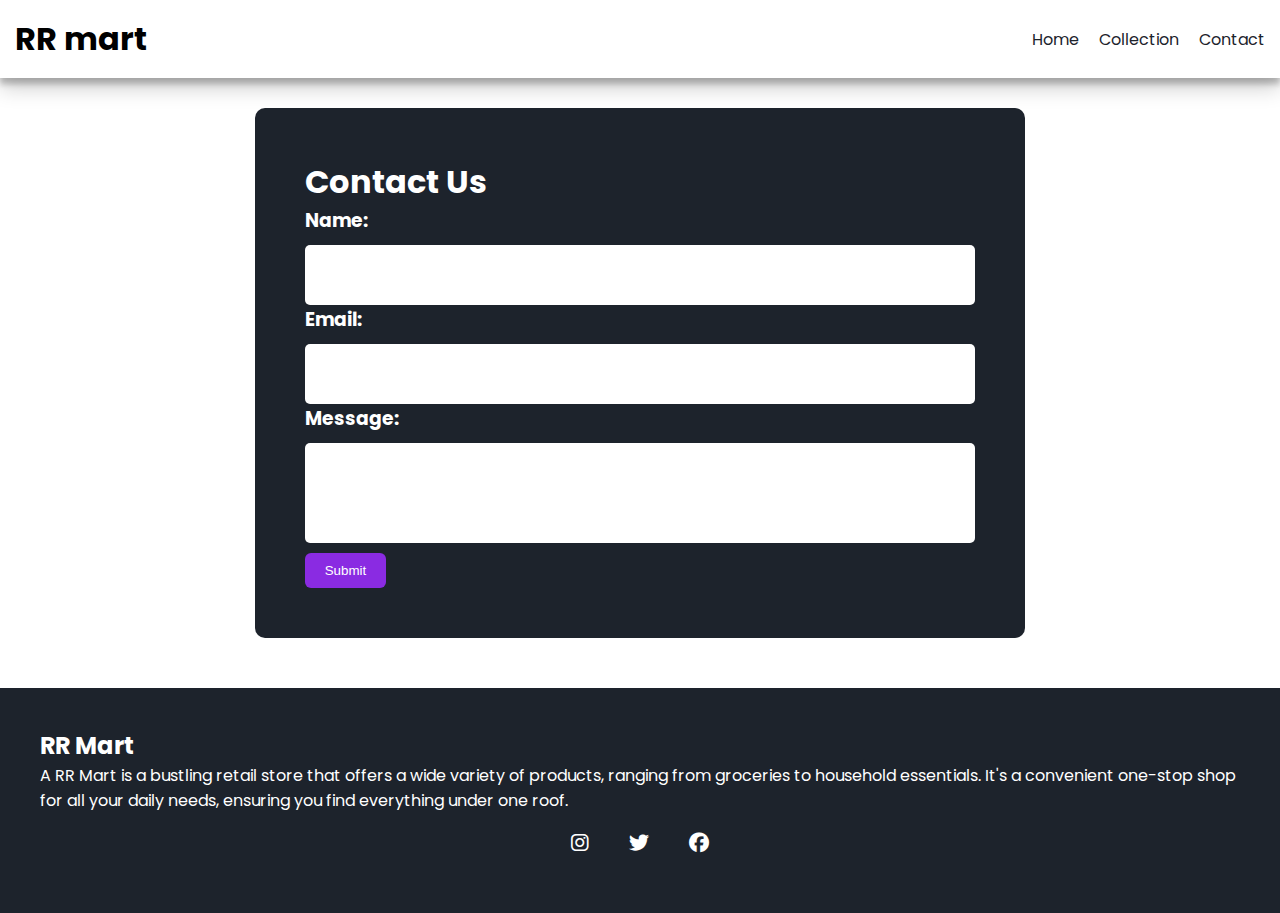
<file: contact.html>
<!DOCTYPE html>
<html lang="en">

<head>
    <meta charset="UTF-8">
    <meta name="viewport" content="width=device-width, initial-scale=1.0">
    <title>RR mart 🛒</title>
    <link rel="stylesheet" href="RRcss.css">
    <link rel="preconnect" href="https://fonts.googleapis.com">
    <link rel="preconnect" href="https://fonts.gstatic.com" crossorigin>
    <link
        href="https://fonts.googleapis.com/css2?family=Poppins:ital,wght@0,100;0,200;0,300;0,400;0,500;0,600;0,700;0,800;0,900;1,100;1,200;1,300;1,400;1,500;1,600;1,700;1,800;1,900&display=swap"
        rel="stylesheet">
    <link rel="stylesheet" href="https://cdnjs.cloudflare.com/ajax/libs/font-awesome/6.7.2/css/all.min.css"
        integrity="sha512-Evv84Mr4kqVGRNSgIGL/F/aIDqQb7xQ2vcrdIwxfjThSH8CSR7PBEakCr51Ck+w+/U6swU2Im1vVX0SVk9ABhg=="
        crossorigin="anonymous" referrerpolicy="no-referrer" />
</head>

<body>
    <nav class="navbar">
        <h1>RR mart</h1>
        <div class="nav-links">
            <p class="nav-link"><a href="index.html">Home</a></p>
            <p class="nav-link"><a href="collection.html">Collection</a></p>
            <p class="nav-link"><a href="contact.html">Contact</a></p>
        </div>
        <div class="nav-togglebar">
            <i onclick="openNav()" class="fa-solid fa-bars"></i>
        </div>
    </nav>
    <!--side nav bar-->
    <div class="side-nav">
        <p style="text-align: right; color:white;"><i onclick="closeNav()" class="fa-solid fa-xmark"></i></p>
        <div class="sidenav-links">
            <p class="sidenav-link"><a href="index.html">Home</a></p>
            <p class="sidenav-link"><a href="collection.html">Collection</a></p>
            <p class="sidenav-link"><a href="contact.html">Contact</a></p>
        </div>
    </div>
    <!--contact-->
  
    <div class="contact">
        <div class="contact-cont">
        <h1>Contact Us</h1>
        <div class="contact-name">
            <h3>Name:</h3>
            <input class="contact-input" type="text">
        </div>
        <div class="contact-email">
            <h3>Email:</h3>
            <input class="contact-input" type="email">
        </div>
        <div class="contact-Message:">
            <h3>Message:</h3>
            <input class="contact-minput" type="text">
        </div>
        <div class="contact-button">
            <button class="contact-sbutton">Submit</button>
        </div>
    </div>
    </div>
    <div class="footer">
        <div class="footer-cont">
            <div class="footer-box1">
                <h2 class="footer-head">RR Mart</h2>
                <p>
                    A RR Mart is a bustling retail store that offers a wide variety of products, ranging from groceries
                    to household essentials. It's a convenient one-stop shop for all your daily needs, ensuring you find
                    everything under one roof.</p>
                    <div class="footer-icon-cont">
                        <i class="fa-brands fa-instagram" style="color: #ffff;"></i>
                        <i class="fa-brands fa-twitter" style="color: #ffff;"></i>
                        <i class="fa-brands fa-facebook" style="color: #ffff;"></i>
                    </div>
            </div>
        </div>
    </div>
</body>

</html>
<script src="RRmart.js"></script>
</file>
<file: RRcss.css>
*{
    padding: 0px;
    margin: 0px;
}
body{
    font-family: "Poppins", serif;
}
.navbar{
    display: flex;
    justify-content: space-between;
    align-items: center;
    padding: 15px;
    box-shadow: rgba(0, 0, 0, 0.19) 0px 10px 20px, rgba(0, 0, 0, 0.23) 0px 6px 6px;
}
.nav-links{
    display: flex;
    column-gap: 20px;
}
.nav-link a{
    text-decoration: none;
    color: #1d232c;
    outline: none;
}
.nav-link a:hover{
    text-decoration: underline;
    font-size: 20px;
    transition: 0.3s ease-out;
    font-weight: bold;
}
.nav-togglebar i{
    color: #1d232c;
}
.nav-togglebar{
    display: none;
}
/* styling side nav bar */
.side-nav{
    background-color: #1d232c;
    position: fixed;
    width: 50%;
    height: 100%;
    top: 0;
    padding: 20px;
    left: -60%;
    transition: 1s;
}
.side-nav i{
    font-size: 25px;
    cursor: pointer;
}

.sidenav-link a{
    color: white;
    text-decoration: none;
}
.sidenav-link{
    margin-bottom: 30px;
    margin-top: 10px;
}
.sidenav-link a:hover{
    text-decoration: underline;
    font-size: 20px;
    transition: 0.3s ease-out;
    font-weight: bold;
}
.header{
    display: flex;
    justify-content: center;
    padding: 50px;
    gap: 50px;
}
.header a{
    text-decoration: none;
    color: #ffff;
}
.header-button{
    padding-left: 20px;
    padding-right: 20px;
    padding-top:10px;
    padding-bottom:10px;
    background-color: #1d232c;
    border-radius: 20px;
    color:white;
    border: none;
    cursor: pointer;
    outline: none;
    margin-top: 20px;
    box-shadow: rgba(0, 0, 0, 0.3) 0px 19px 38px, rgba(0, 0, 0, 0.22) 0px 15px 12px;
}
.header-image{
    border-radius: 20%;
    box-shadow: rgba(240, 46, 170, 0.4) 5px 5px, rgba(240, 46, 170, 0.3) 10px 10px, rgba(240, 46, 170, 0.2) 15px 15px, rgba(240, 46, 170, 0.1) 20px 20px, rgba(240, 46, 170, 0.05) 25px 25px;
    height: 300px;
    width: 300px;
}
.service{
    padding: 25px;
}
.service-cont-1{
    display: flex;
    justify-content: space-between;
    align-items: center;
}
.service-cont-2{
    display: flex;
    justify-content: space-between;
    align-items: center;
    gap: 15px;
}
.service-cont-2 div{
    background-color:#f2f4f7;
    border-radius: 6px;
    padding: 15px;
    width: 400px;
    box-shadow: rgba(0, 0, 0, 0.15) 0px 5px 15px 0px;
}
.new-arrival{
    display: flex;
    justify-content: space-around;
    flex-wrap: wrap;
    gap: 20px;
    flex-basis: 20%;
}
.new-arrival-container{
    position: relative;
    flex-basis: 20%;
}
.new-arrival-container img{
    height: 200px;
    width: 200px;
    box-shadow: rgba(0, 0, 0, 0.24) 0px 3px 8px;
    border-radius: 25px;
}
.new-arrival button{
    padding-left: 10%;
    padding-right: 10%;
    padding-top: 5%;
    padding-bottom: 5%;
    background-color: auto;
    border-radius: 10px;  
     margin-top: 10px;
     position: absolute;
     top: 50%;
     left: 18%;
}
.new-arrival-container a{
    text-decoration: none;
    color: #1d232c;
}
.news{
    display: flex;
    flex-direction: column;
    align-items: center;
    padding: 20px;
}
.news input{
    padding: 11px;
    width: 80vw;
    margin-top: 10px;
    margin-bottom: 10px;
    box-shadow: rgba(9, 30, 66, 0.25) 0px 4px 8px -2px, rgba(9, 30, 66, 0.08) 0px 0px 0px 1px;
    border-radius: 25px;
    text-align: center;
    border: none;
    border: 0.5px solid #1d232c;
}
.news button{
    padding-left: 10px;
    padding-right: 10px;
    padding-top:5px;
    padding-bottom: 5px;
    color: #f2f4f7;
    background-color: #1d232c;
    margin-top: 10px;
    border-radius: 5px;
    padding: 10px;
}
.footer{
    background-color:#1d232c;
    color: white;
    margin-top: 20px;
    padding: 40px;
}
.product-search{
    width: 80%;
    padding: 15px;
    border-radius: 25px;
    display: flex;
    align-items: center;
    margin:auto;
    box-shadow: rgba(60, 64, 67, 0.3) 0px 1px 2px 0px, rgba(60, 64, 67, 0.15) 0px 1px 3px 1px;
}
.product-search{
    margin-top: 50px;
    margin-bottom: 50px;
}
.product-search input{
    border: none;
    outline: none;
    display: flex;
    flex-grow: 1;
    background-color: transparent;
}
.products-calss{
    display: flex;
    flex-wrap: wrap;
    gap: 20px;
    justify-content: space-around;
    padding: 20px;
}
.product-box{
    display: flex;
    flex-direction: column;
    flex-basis: 20%;
    align-items: center;
}
.products-calss h2{
    text-align: center;
    margin-top: 10px;
}
.products-calss p{
    text-align: center;
}
.products-calss img{
    border-radius: 10px;
    box-shadow: rgba(0, 0, 0, 0.35) 0px 5px 15px;
    width: 220px;
    height: 220px;
    
}
.contact-cont{
    background-color: #1d232c;
    border-radius: 10px;
    margin-top: 30px;
    margin-bottom: 30px;
    margin-left: 150px;
    margin-right:150px;
  color: white;
  padding: 50px;
  flex-wrap: wrap;
  gap: 10px;
  flex-grow: 0.7;
  min-width: 200px;
}
.contact{
   
    display: flex;
    justify-content: center;
}
.contact-input{
    width: 100%;
    height: 60px;
   margin-top: 10px;
   border-radius: 5px;
   border: none;
   outline: none;

}
.contact-minput{
    width: 100%;
    height: 100px;
   margin-top: 10px;
   border-radius: 5px;
   border: none;
   outline: none;
}
.contact-sbutton{
    padding-left: 20px;
    padding-right: 20px;
    padding-top: 10px;
    padding-bottom: 10px;
    background-color: blueviolet;
    color: white;
    margin-top: 10px;
    border-radius: 6px;
    border: none;
    cursor: pointer;
}
.footer-icon-cont{
    font-size: 20px;
    display: flex;
    justify-content: center;
}
.footer-icon-cont i{
    margin: 20px;
}

/* Media Queries for a nav bar for mobile view */
@media screen and (max-width: 768px){
    .nav-links{
        display: none;
    }
    .nav-togglebar{
        display: block;
    }
    .nav-togglebar i{
        font-size: 30px;
        cursor: pointer;
    }
    .header-image{
        display: none;
    }
    .service-cont-1{
        display: none;
    }
    .service-cont-2{
        flex-direction: column;
    }
   
}
@media screen and (max-width: 500px)
{
    .service-cont-2 div{
        width: 300px;
    }
    .footer-icon-cont i{
        margin:10px;
    }
}
@media screen and (max-width: 410px)
{

}
@media screen and (max-width:400px)
{
    .new-arrival{
        flex-basis: 40%;
        padding: 5px;
        display: flex;
    }
    .new-arrival-container img{
        height: 100px;
        width: 100px;
        margin-left: 2px;
    }
    .new-arrival button{
        padding-left: 5%;
        padding-right: 5%;
        padding-top: 2%;
        padding-bottom: 2%;
    }
    .new-arrival a{
        text-decoration: none;
        color: black;
    }
    .products-calss img{
        width: 100px;
        height: 100px;
        
    }
    .product-box{
        flex-basis: 40%;
    }
}
</file>
